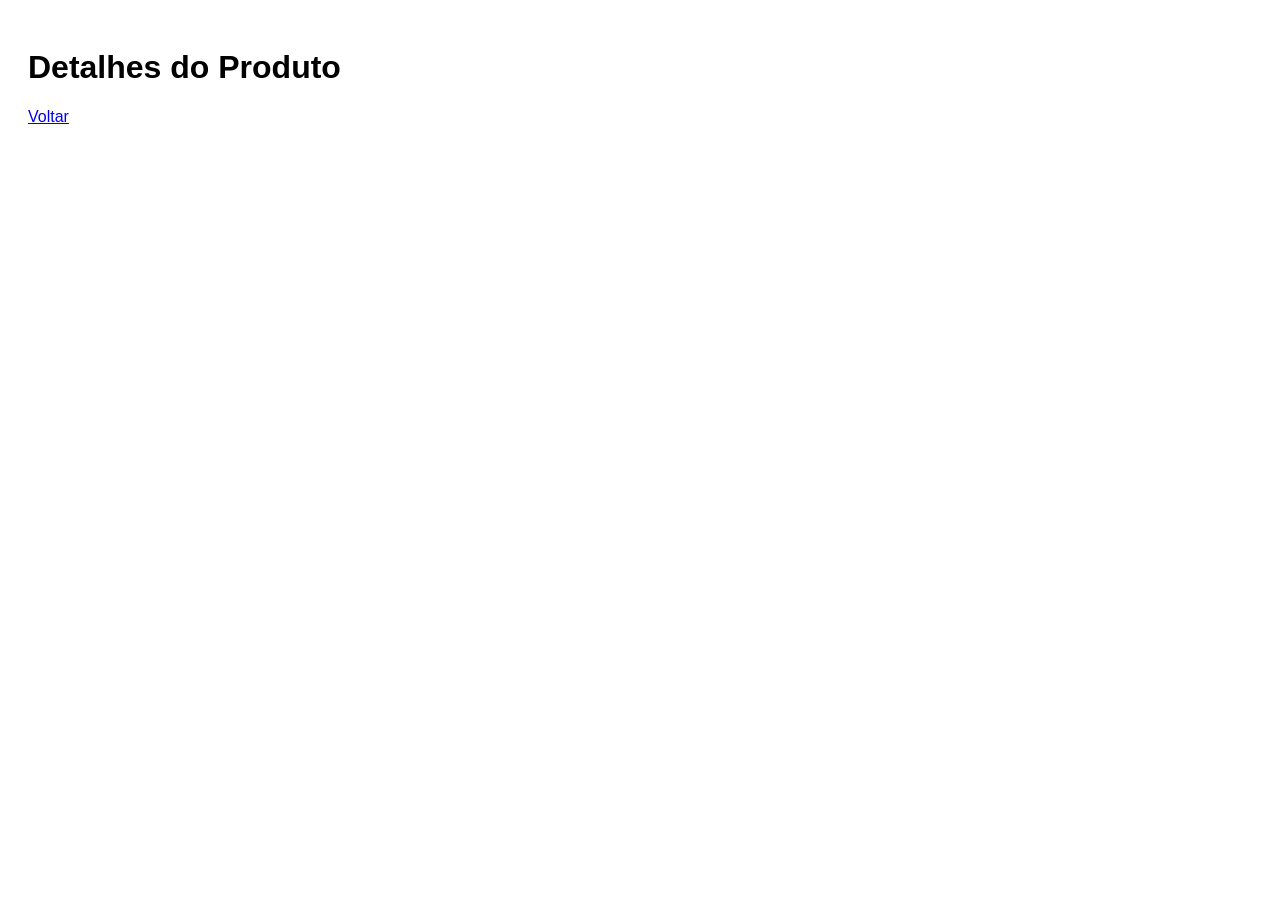
<file: detalhes.html>
<!DOCTYPE html>
<html lang="pt-BR">
<head>
  <meta charset="UTF-8">
  <title>Detalhes</title>
  <link rel="stylesheet" href="style.css">
</head>
<body>

  <h1>Detalhes do Produto</h1>

  <div id="product-details"></div>

  <a href="index.html">Voltar</a>

  <script src="script.js"></script>
</body>
</html>
</file>
<file: style.css>
body {
  font-family: Arial;
  padding: 20px;
}

#product-list {
  display: flex;
  flex-wrap: wrap;
  gap: 15px;
}

.card {
  width: 200px;
  border: 1px solid #ccc;
  padding: 10px;
  border-radius: 8px;
}

.card img {
  width: 100%;
}

.highlight {
  border: 2px solid red;
}
</file>
